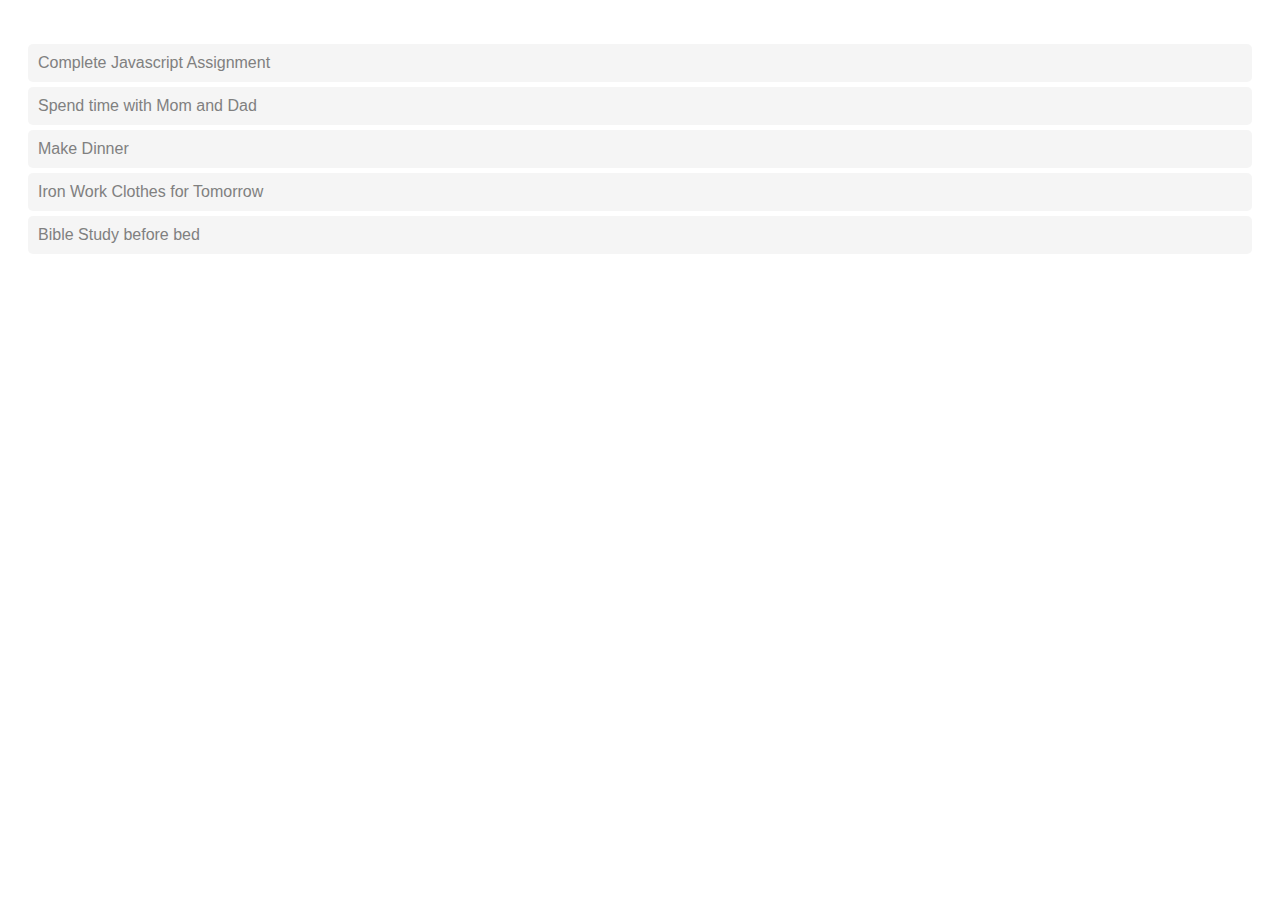
<file: tasks/todo-interactive/todo-interactive/index.html>
<!DOCTYPE html>
<html lang="en">
<head>
    <meta charset="UTF-8">
    <meta name="viewport" content="width=device-width, initial-scale=1.0">
    <title>Interactive Todo List</title>
    <link rel="stylesheet" href="style.css">
</head>
<body>
   <ul id="todo-list">
    <li>Complete Javascript Assignment
        <span class="checkmark">✔</span>
    </li>
    <li>Spend time with Mom and Dad
        <span class="checkmark">✔</span>
    </li>
    <li>Make Dinner
        <span class="checkmark">✔</span>
    </li>
    <li>Iron Work Clothes for Tomorrow
        <span class="checkmark">✔</span>
    </li>
    <li>Bible Study before bed
        <span class="checkmark">✔</span>
    </li>
   </ul>
    <script src="script.js"></script>
</body>
</html>
</file>
<file: tasks/todo-interactive/todo-interactive/style.css>
body{
font-family: Arial, Helvetica, sans-serif;
padding: 20px;
}

h1{
    color: #333;
}

ul#todo-list{
list-style-type: none;
padding: 0;
}

ul#todo-list li{
color: grey;
padding: 10px;
margin-bottom: 5px;
background-color: #f5f5f5f5;
border-radius: 5px;
cursor: pointer;
position: relative;
transform: background-color 0.3s;
}

.checkmark {
  display: none;
  position: absolute;
  right: 15px;
  font-weight: bold;
  color: green;
}

li.completed .checkmark {
  display: inline;
}
</file>
